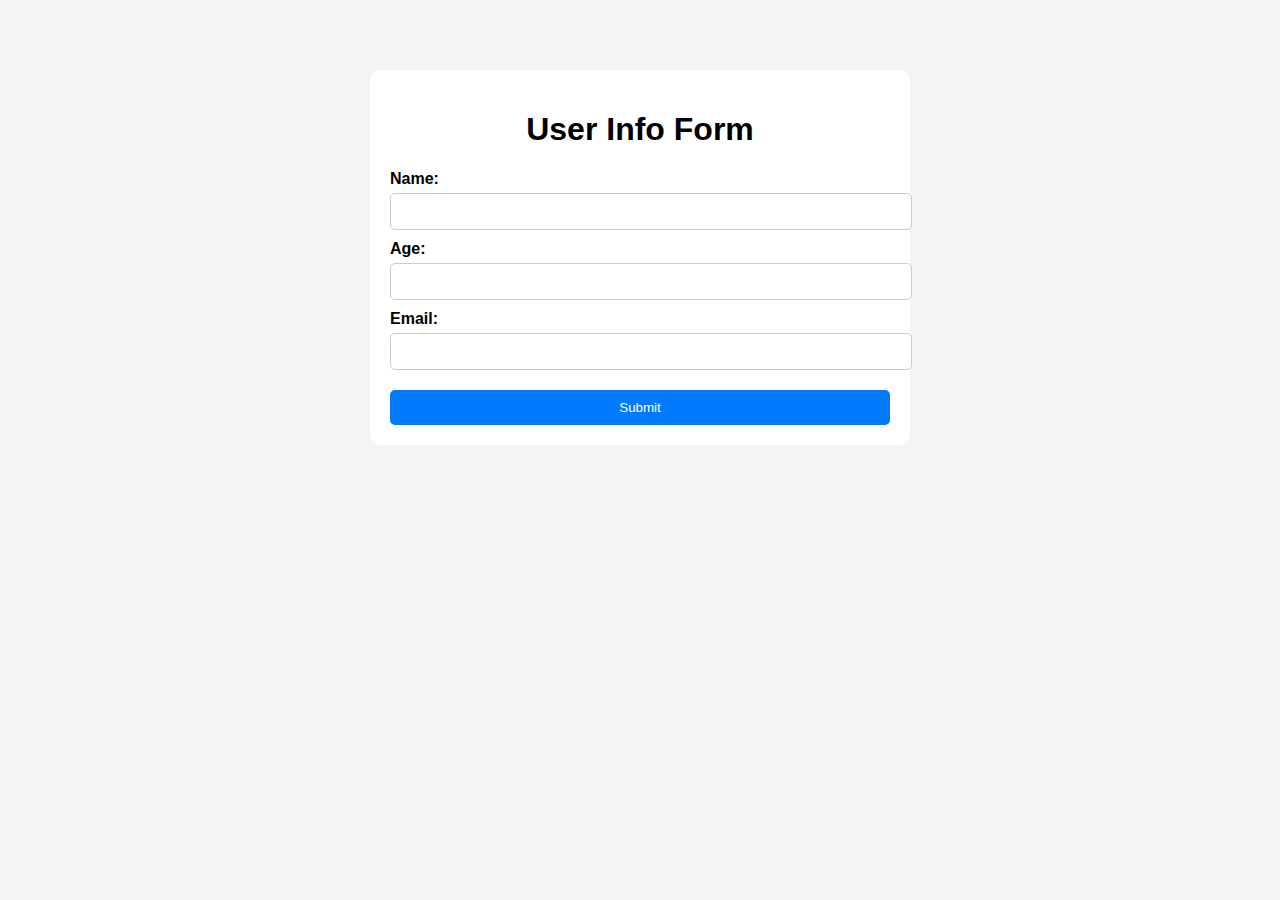
<file: homework5/index.html>
<!DOCTYPE html>
<html lang="en">
<head>
    <meta charset="UTF-8">
    <meta name="viewport" content="width=device-width, initial-scale=1.0">
    <title>Homepage - User Info</title>
<link rel="stylesheet" href="src/style.css">
</head>
<body>
    
<div class="container">
    <h1>User Info Form</h1>
    <form id="userForm">

    <label for="name">Name:</label>
    <input type="text" id="name" name="name"required>

    <div>

    <label for="age">Age:</label>
    <input type="number" id="age" name="age" required>

    <div>

    <label for="email">Email:</label>
    <input type="email" id="email" name="email"required>

    <div>

    <button type="button" onclick="displayInfo()">Submit</button>

    </form>
</div>
<script src="src/index.js"></script>
</body>
    
</html>
</file>
<file: homework5/src/style.css>
body{
    font-family: Arial, sans-serif;
    margin: 0;
    padding: 20px;
    background-color: #f4f4f4;
}
.container{
    max-width: 500px;
    margin: 50px auto;
    padding: 20px;
    background: white;
    border-radius: 10px;
    box-shadow: 0 4px 8px rgba(0, 0, 0, 0);

}
h1 {
    text-align: center;
    color: 333;
    
}
label {
    display: block;
    margin-top: 10px;
    font-weight: bold;

}
input {
    width: 100%;
    padding: 10px;
    margin-top: 5px;
    border: 1px solid #ccc;
    border-radius: 5px;

}
button {
    width: 100%;
    padding: 10px;
    margin-top: 20px;
    background-color: #007BFF;
    color: white;
    border: none;
    border-radius: 5px;
    cursor: pointer;

}
button:hover{
    background-color: #0056b3;
    
}
</file>
